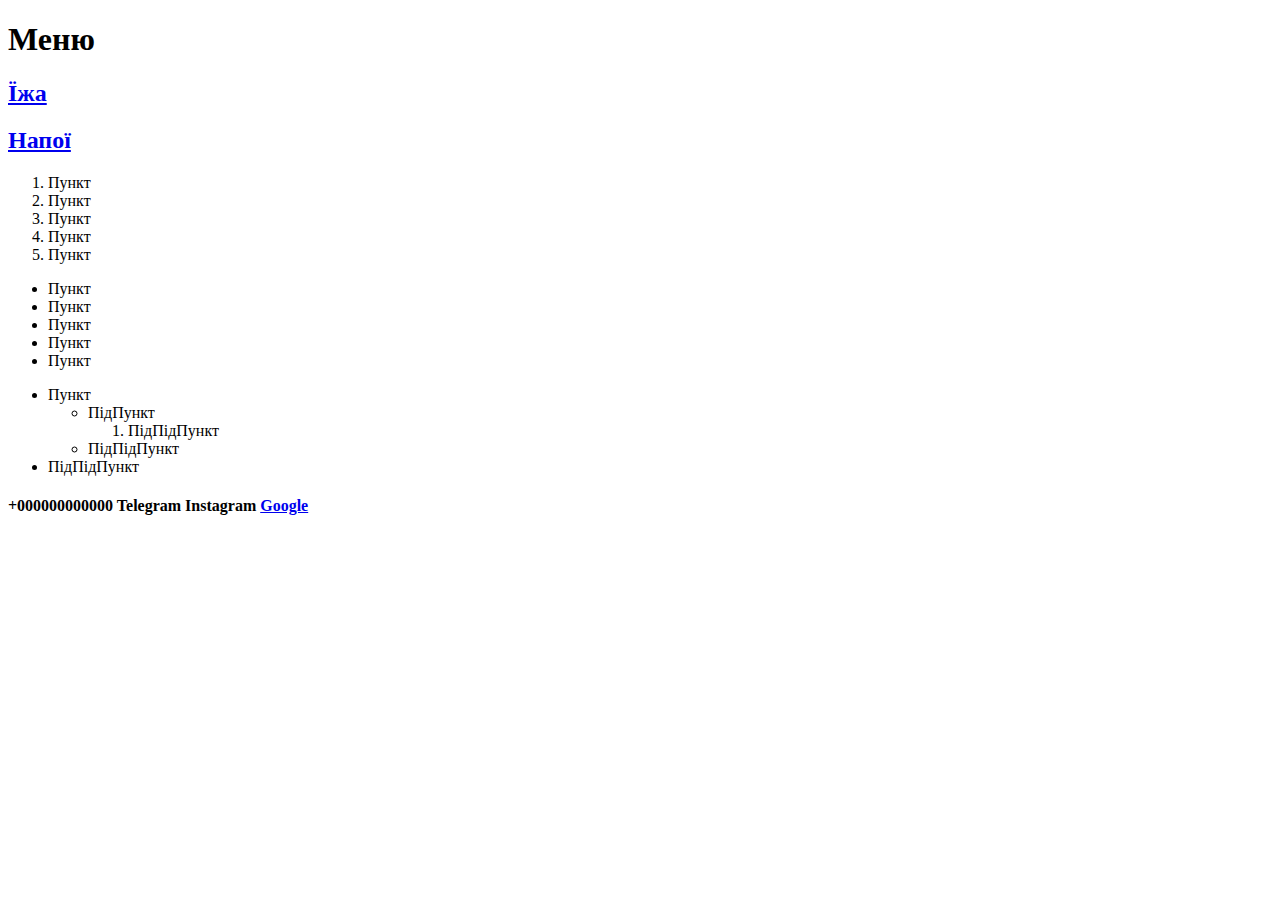
<file: lesson_2/index.html>
<!DOCTYPE html>
<html lang="zxx">
<head>
    <meta charset="UTF-8">
    <meta name="viewport" content="width=device-width, initial-scale=1.0">
    <title>Lesson 2</title>
</head>
<body>
    <header>

    <h1>Меню</h1>

    <h2>
        <a href="food.html">Їжа</a>
    </h2>

    <h2>
        <a href="bar.html">Напої</a>
    </h2>

    </header>

    <main>


        <ol>
            <li>Пункт</li>
            <li>Пункт</li>
            <li>Пункт</li>
            <li>Пункт</li>
            <li>Пункт</li>
        </ol>

        <ul>
            <li>Пункт</li>
            <li>Пункт</li>
            <li>Пункт</li>
            <li>Пункт</li>
            <li>Пункт</li>
        </ul>
        
        <ul>
            <li>
                Пункт
                <ul>
                    <li>
                        ПідПункт
                        <ol>
                            <li>
                                ПідПідПункт
                            </li>
                        </ol>
                        <li>
                            ПідПідПункт
                        </li>
                    </li>
                </ul>
            </li>
            <li>
                ПідПідПункт
            </li>
        </ul>
    </main>

    <footer>

        <h4>
            +000000000000  Telegram  Instagram   <a target="_blank" href="http://google.com" >Google</a>
        </h4>

    </footer>

</body>
</html>
</file>
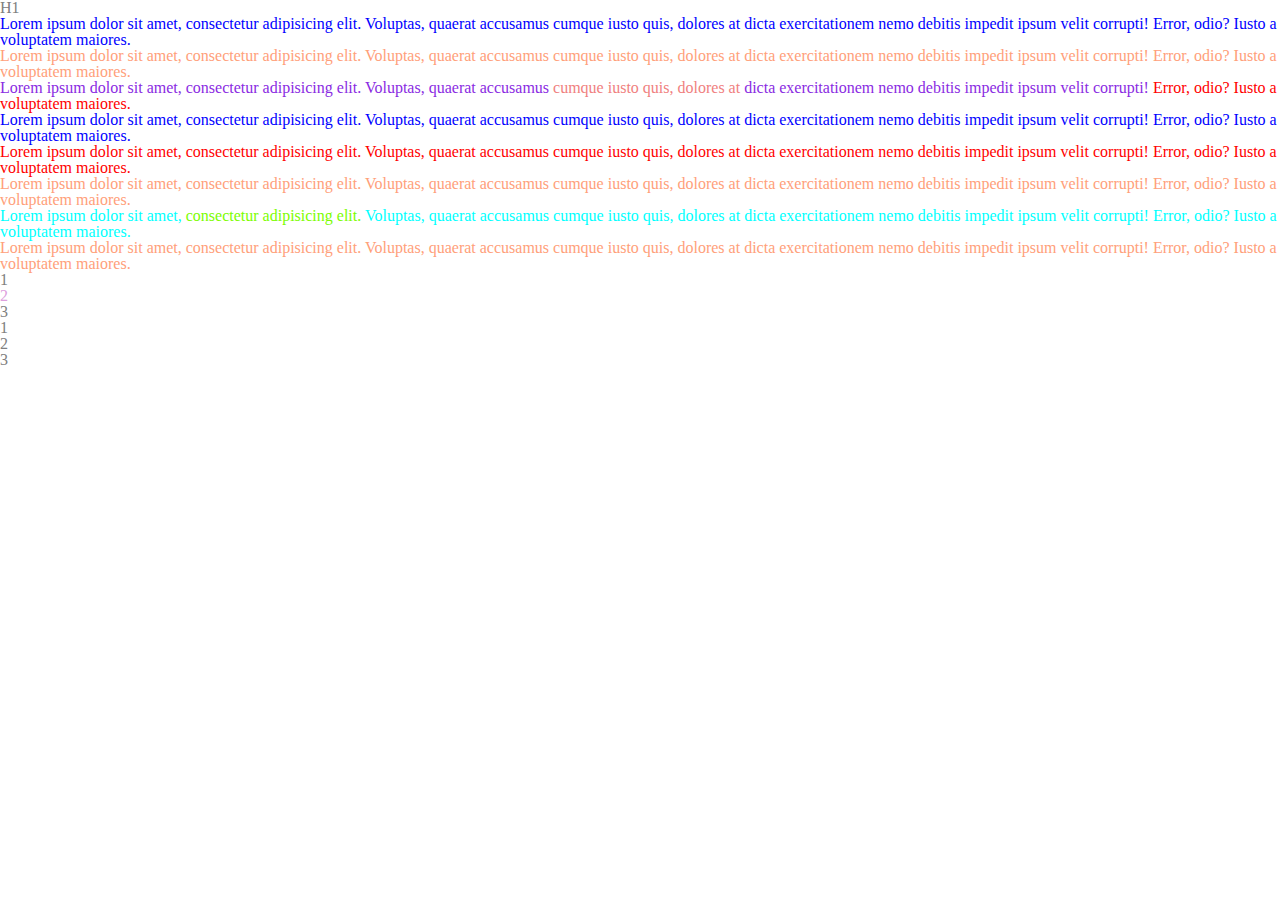
<file: lesson_4/index.html>
<!DOCTYPE html>
<html lang="zxx">
<head>
    <meta charset="UTF-8">
    <meta name="viewport" content="width=device-width, initial-scale=1.0">
    <link rel="stylesheet" href="css/style.css">
    <title>Lesson 4</title>
</head>
<body>

    <h1>
        H1
    </h1>
    
    <div class="div-title">
        <p class="lesson">
            Lorem ipsum dolor sit amet, consectetur adipisicing elit.
             Voluptas, quaerat accusamus cumque iusto quis, dolores at 
             dicta exercitationem nemo debitis impedit ipsum velit corrupti!
              Error, odio? Iusto a voluptatem maiores.
        </p>
    </div>

    <p class="lesson">
            Lorem ipsum dolor sit amet, consectetur adipisicing elit.
             Voluptas, quaerat accusamus cumque iusto quis, dolores at 
             dicta exercitationem nemo debitis impedit ipsum velit corrupti!
              Error, odio? Iusto a voluptatem maiores.
    </p>

    <div>
        <p class="title">
            Lorem ipsum dolor sit amet, consectetur adipisicing elit.
             Voluptas, quaerat accusamus <span class="span">cumque iusto quis, dolores at</span> 
             dicta exercitationem nemo debitis impedit ipsum velit corrupti!
              <span class="title span">Error, odio? Iusto a voluptatem maiores.</span>
        </p>
    </div>

    <div class="div-text">
        <p class="text">
            Lorem ipsum dolor sit amet, consectetur adipisicing elit.
             Voluptas, quaerat accusamus cumque iusto quis, dolores at 
             dicta exercitationem nemo debitis impedit ipsum velit corrupti!
              Error, odio? Iusto a voluptatem maiores.
        </p>
    </div>

    <p class="text">
        Lorem ipsum dolor sit amet, consectetur adipisicing elit.
         Voluptas, quaerat accusamus cumque iusto quis, dolores at 
         dicta exercitationem nemo debitis impedit ipsum velit corrupti!
          Error, odio? Iusto a voluptatem maiores.
    </p>

    <p class="text">
        Lorem ipsum dolor sit amet, consectetur adipisicing elit.
         Voluptas, quaerat accusamus cumque iusto quis, dolores at 
         dicta exercitationem nemo debitis impedit ipsum velit corrupti!
          Error, odio? Iusto a voluptatem maiores.
    </p>

    <div>
        <p class="sub-title">
            Lorem ipsum dolor sit amet, <span>consectetur adipisicing elit.</span>
             Voluptas, quaerat accusamus cumque iusto quis, dolores at 
             dicta exercitationem nemo debitis impedit ipsum velit corrupti!
              Error, odio? Iusto a voluptatem maiores.
        </p>   
    </div>

    <p class="lesson">
            Lorem ipsum dolor sit amet, consectetur adipisicing elit.
             Voluptas, quaerat accusamus cumque iusto quis, dolores at 
             dicta exercitationem nemo debitis impedit ipsum velit corrupti!
              Error, odio? Iusto a voluptatem maiores.
    </p>


    <ul class="il">
        <li class="1-il">1</li>
        <li id="il-id">2</li>
        <li>3</li>
    </ul>

    <ul class="ol">
        <ol class="1-ol">1</ol>
        <ol>2</ol>
        <ol>3</ol>
    </ul>

</body>
</html>
</file>
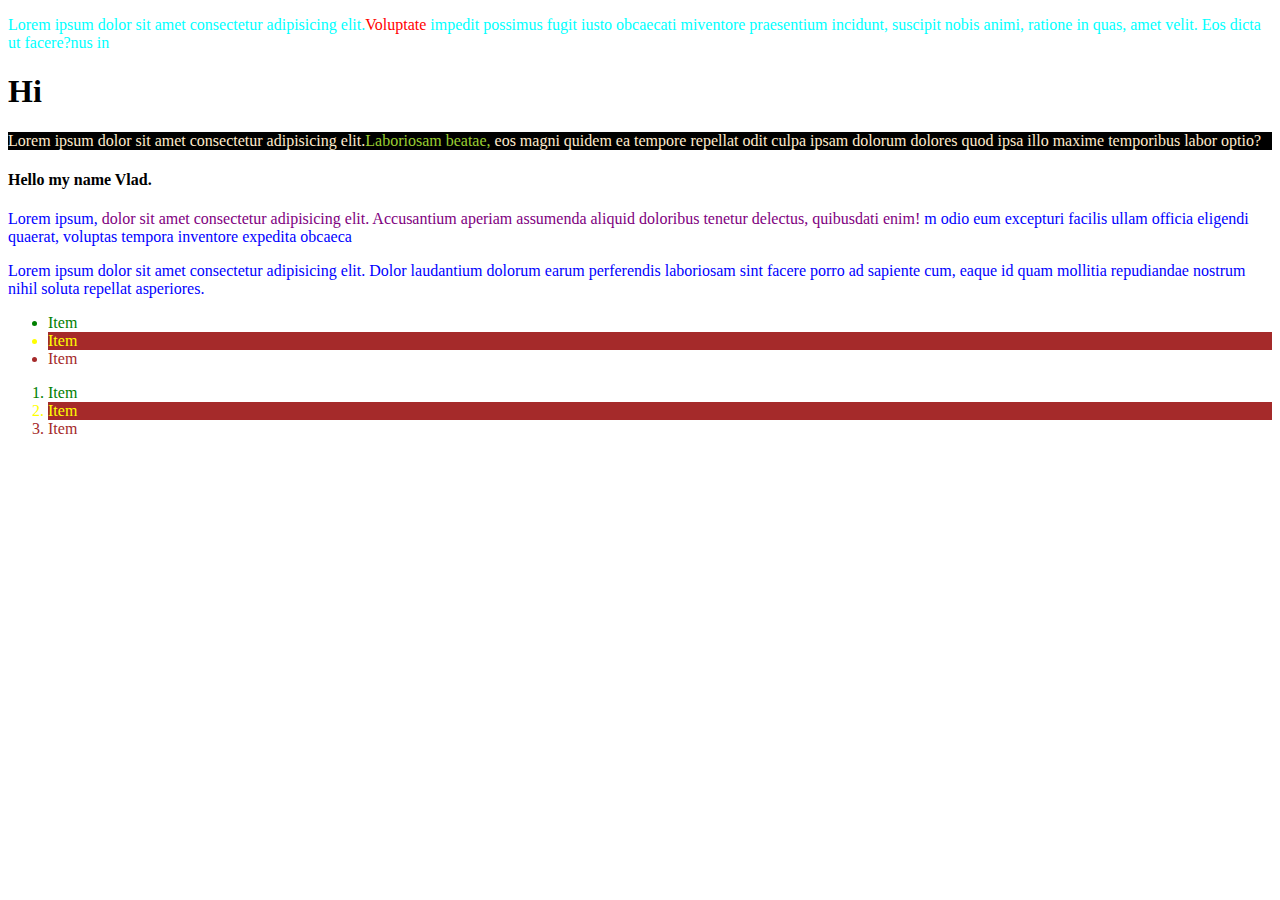
<file: lessons_4/index.html>
<!DOCTYPE html>
<html lang="en">
<head>
    <meta charset="UTF-8">
    <meta name="viewport" content="width=device-width, initial-scale=1.0">
    <link rel="stylesheet" href="style/style.css">
    <title>Leson 4</title>
</head>
<body>
    <header></header>
    <main>
        <div class="text">
            <p>
                Lorem ipsum dolor sit amet consectetur adipisicing elit.<a>Voluptate</a> impedit possimus fugit iusto 
                obcaecati miventore praesentium incidunt, suscipit nobis animi, ratione in quas, amet velit.
                 Eos dicta ut facere?nus in
            </p>
            <h1>Hi</h1>
        </div>
        <div class="lesson">
            <p>
                Lorem ipsum dolor sit amet consectetur adipisicing elit.<a>Laboriosam beatae,</a> eos magni
                 quidem ea tempore repellat odit culpa ipsam dolorum dolores quod ipsa illo maxime temporibus labor
                 optio?
            </p>
        </div>
        <div class="li2">
            <h4 class="lesson">
                Hello my name Vlad.
            </h4>
        </div>
        <div class="page">
            <p>
                Lorem ipsum,<a> dolor sit amet consectetur adipisicing elit. Accusantium aperiam assumenda aliquid doloribus
                tenetur delectus, quibusdati enim!</a>
                m odio eum excepturi facilis ullam officia eligendi quaerat, voluptas tempora 
                inventore expedita obcaeca
            </p>
        </div>
        <div class="rage">
            <p>
                Lorem ipsum dolor sit amet consectetur adipisicing elit. Dolor laudantium dolorum earum perferendis laboriosam
                 sint facere porro ad sapiente cum, eaque id quam mollitia repudiandae nostrum nihil soluta repellat asperiores.
            </p>
        </div>
        <ul class="list">
            <li class="li1">Item</li>
            <li class="li2">Item</li>
            <li>Item</li>
        </ul>
        <ol class="list">
            <li class="li1">Item</li>
            <li class="li2">Item</li>
            <li>Item</li>
        </ol>
    </main>
    <footer></footer>
</body>
</html>
</file>
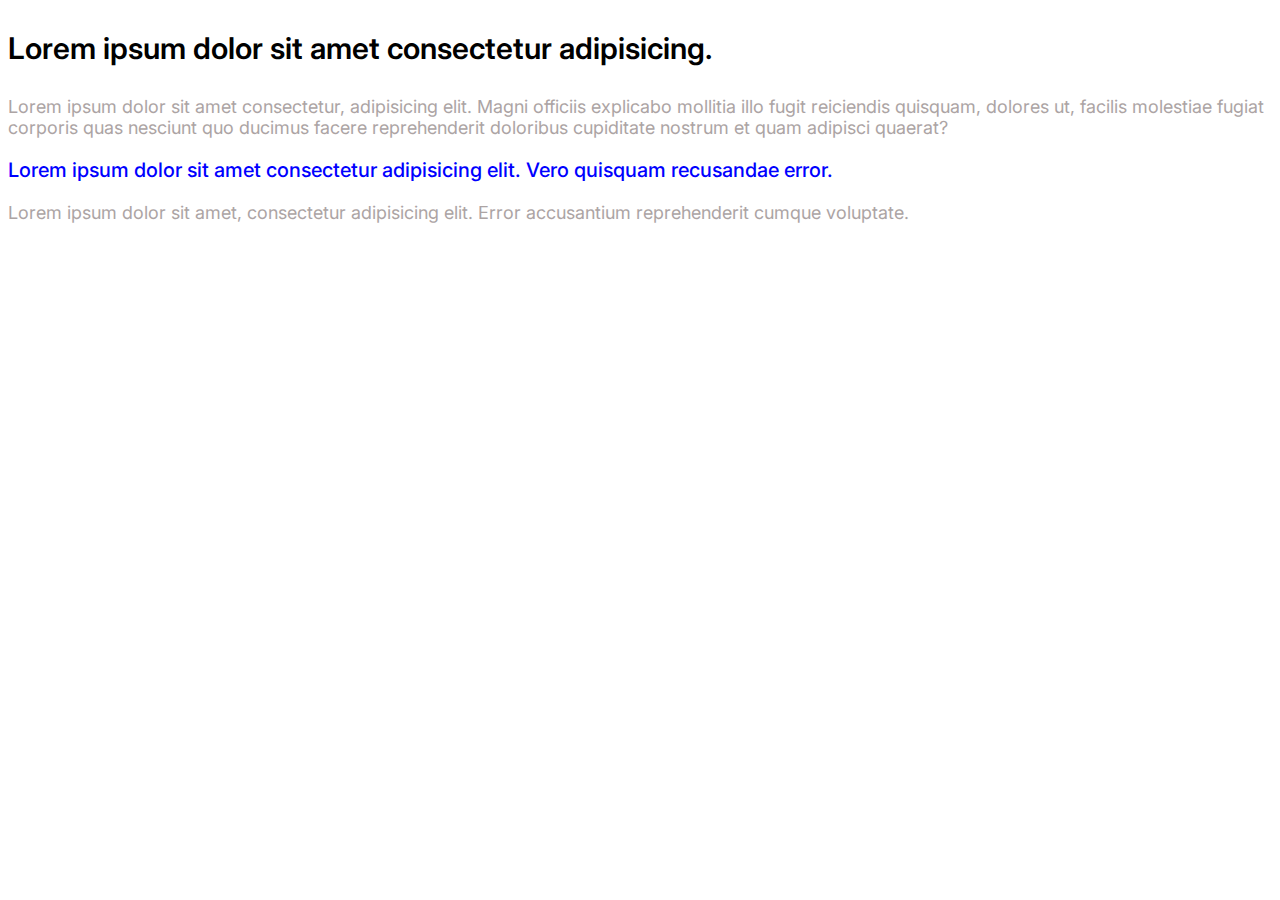
<file: lessons_5/index.html>
<!DOCTYPE html>
<html lang="en">
<head>
    <meta charset="UTF-8">
    <meta name="viewport" content="width=device-width, initial-scale=1.0">
    <link rel="stylesheet" href="style.css">
    <title>Lesson 5</title>
</head>
<body>

    <p class="BigText">
        Lorem ipsum dolor sit amet consectetur adipisicing.
    </p>

    <p>
        Lorem ipsum dolor sit amet consectetur, adipisicing 
        elit. Magni officiis explicabo mollitia illo fugit
         reiciendis quisquam, dolores ut, facilis molestiae 
         fugiat corporis quas nesciunt quo ducimus facere reprehenderit
          doloribus cupiditate nostrum et quam adipisci quaerat?
    </p>

    <p class="BlueText">
        Lorem ipsum dolor sit amet consectetur adipisicing elit.
         Vero quisquam recusandae error.
    </p>

    <p>
        Lorem ipsum dolor sit amet, consectetur adipisicing elit.
         Error accusantium reprehenderit cumque voluptate.
    </p>

</body>
</html>
</file>
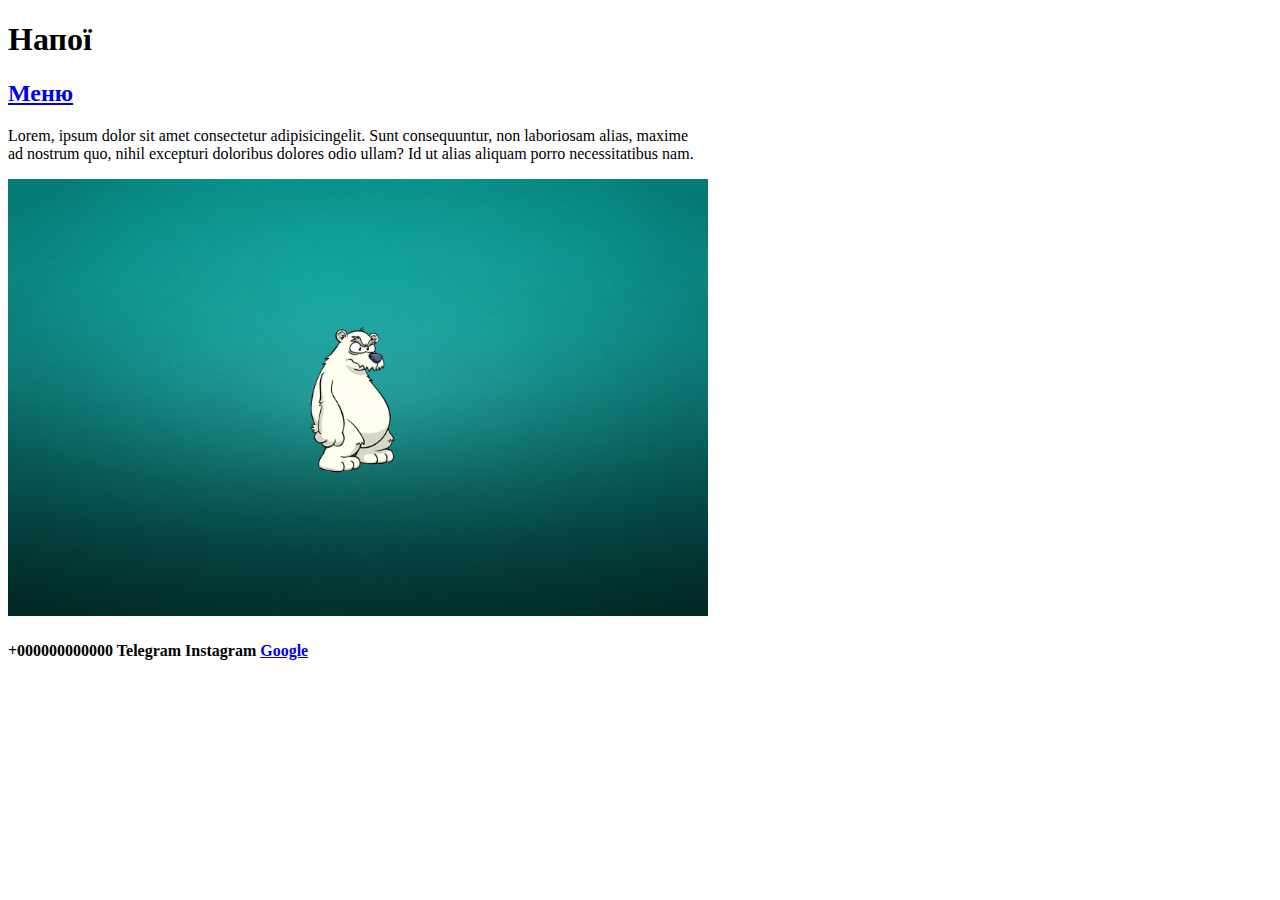
<file: lesson_2/bar.html>
<!DOCTYPE html>
<html lang="zxx">
<head>
    <meta charset="UTF-8">
    <meta name="viewport" content="width=device-width, initial-scale=1.0">
    <title>Напої</title>
</head>
<body>

    <header>
        
        <h1>Напої</h1>

        <h2>
            <a href="index.html">Меню</a>
        </h2>

    </header>

    <main>

        <p>
            <span>Lorem, ipsum dolor sit amet consectetur adipisicingelit.</span> 
            Sunt consequuntur, non laboriosam alias,
             maxime<br> ad nostrum quo, nihil excepturi doloribus dolores odio 
            ullam? Id ut alias aliquam porro necessitatibus nam.
        </p>

        <img width="700" src="img/b2db16245a4af51b7ae79577a5f804ac.jpg" alt="Тархун">

    </main>

    <footer>

        <h4>
            +000000000000  Telegram  Instagram   <a target="_blank" href="http://google.com" >Google</a>
        </h4>

    </footer>
    
</body>
</html>
</file>
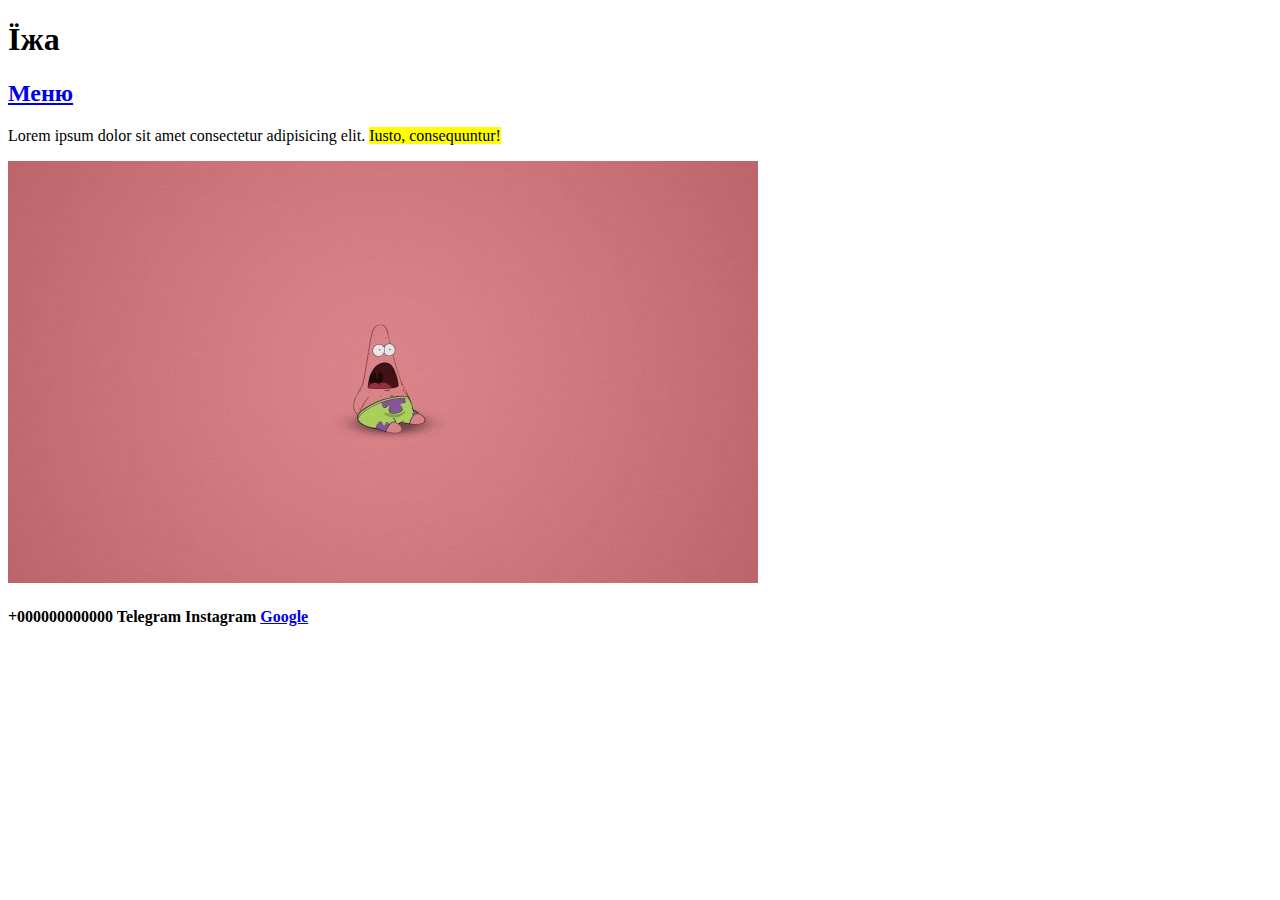
<file: lesson_2/food.html>
<!DOCTYPE html>
<html lang="zxx">
<head>
    <meta charset="UTF-8">
    <meta name="viewport" content="width=device-width, initial-scale=1.0">
    <title>Їжа</title>
</head>
<body>

    <header>

    <h1>Їжа</h1>

        <h2>
            <a href="index.html">Меню</a>
        </h2>

    </header>

    <main>

        <p>
            Lorem ipsum dolor sit amet consectetur adipisicing elit. <mark>Iusto, consequuntur!</mark>
        </p>

        <img src="img/1624066830_2-phonoteka_org-p-oboi-na-noutbuk-minimalizm-krasivo-2.jpg" alt="курка в клярі із сирним соусом">

    </main>

    <footer>

        <h4>
            +000000000000  Telegram  Instagram   <a target="_blank" href="http://google.com" >Google</a>
        </h4>

    </footer>
    
</body>
</html>
</file>
<file: lessons_4/style/style.css>
.text p {
    color: aqua;
}

div.lesson{
    color: blanchedalmond;
    background-color: black;
}

.li1{
    color: green;
}

li.li2{
    color: yellow;
    background-color: brown;
}

li{
    color: brown;
}

.page,
.rage {
    color: blue;
}

.text a {
    color: red;
}

.lesson a {
    color: yellowgreen;
}

.page a {
    color: purple;
}
</file>
<file: lessons_5/style.css>
@import url('https://fonts.googleapis.com/css2?family=Inter:wght@400;500;600;700&display=swap');

body {
    font-family: 'Inter', sans-serif;
    font-size: 18px;
    color: rgb(172, 164, 164);
}

.BlueText{
    color: blue;
    font-size: 20px;
    font-weight: 500;
}

.BigText {
    font-size: 30px;
    color: black;
    font-weight: 600;
}
</file>
<file: lesson_4/css/style.css>
@import url("reset.css");

* {
    color: gray;
}

p {
    color: blueviolet;
}

.text,
.lesson {
    color: blue;
}

.sub-title span {
    color: lawngreen;
}

.title .span {
    color: lightcoral;
}

.title.span {
    color: red;
}

div > .sub-title {
    color: aqua;
}

.div-title ~ p {
	color: lightsalmon;
}

.div-text + p {
	color: red;
}

#il-id {
	color: plum;
}
</file>
